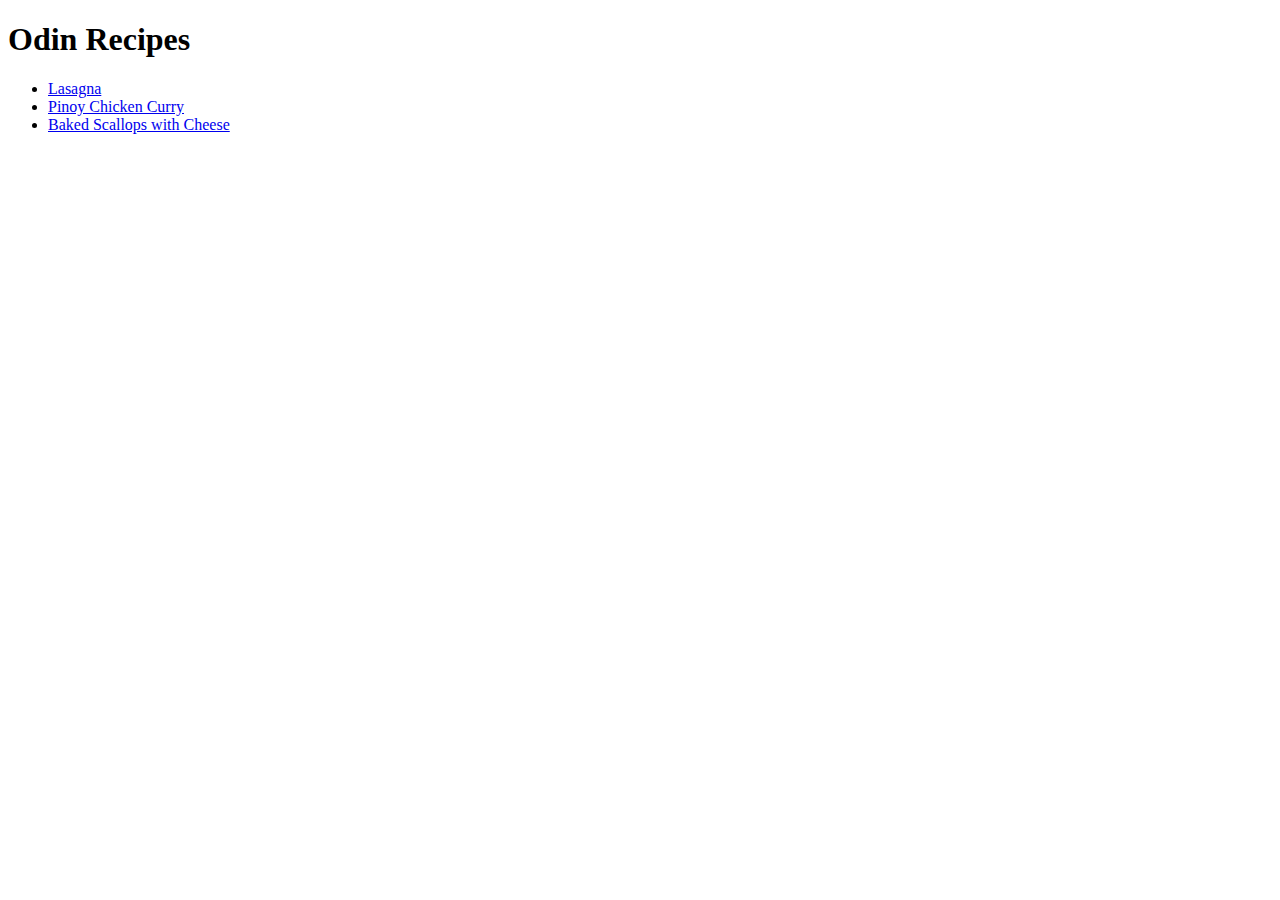
<file: index.html>
<!DOCTYPE html>

<html lang='en'>
	<head>
		<meta charset='utf-8'>
		<title>odin recipes</title>
	</head>

	<body>
		<h1>Odin Recipes</h1>
		<ul>
			<li><a href='./odin-recipes/lasagna.html'>Lasagna</a></li>
			<li><a href='./odin-recipes/pinoy-chicken-curry.html'>Pinoy Chicken Curry</a>
			<li><a href='./odin-recipes/baked-scallops-w-cheese.html'>Baked Scallops with Cheese</a>
		<ul>
	</body>
</html>
</file>
